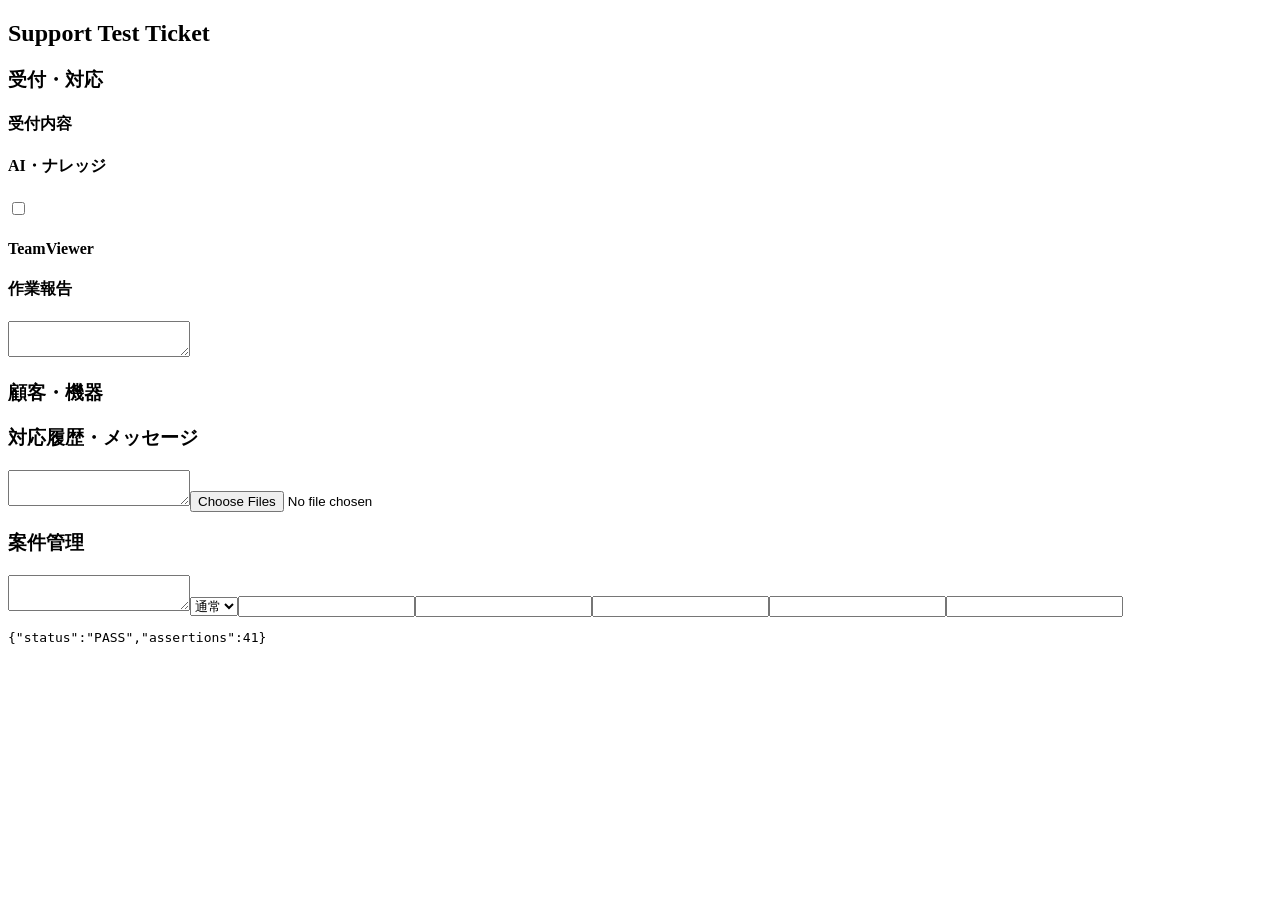
<file: tests/support-ticket-tabs.browser.html>
<!doctype html>
<html lang="ja">
<head>
  <meta charset="utf-8">
  <title>QuoteFlow Support Workflow - Browser Test</title>
</head>
<body data-test-result="pending">
  <main id="ticketDetailHost"></main>
  <pre id="browserCheckResult" aria-live="polite">Running browser checks</pre>
  <script src="../assets/support-ticket-tabs.js"></script>
  <script>
    (async function runBrowserChecks() {
      'use strict';
      const host = document.getElementById('ticketDetailHost');
      const output = document.getElementById('browserCheckResult');
      const api = window.QuoteFlowTicketTabs;
      let assertions = 0;

      function check(condition, label) {
        assertions++;
        if (!condition) throw new Error('Assertion ' + assertions + ': ' + label);
      }

      function setupFixture() {
        host.className = '';
        host.replaceChildren();
        host.innerHTML =
          '<section class="card section">' +
            '<header class="quoteDetailHead"><h2>Support Test Ticket</h2></header>' +
            '<section class="section"><h3>受付・対応</h3>' +
              '<div class="supportLinearFlow">' +
                '<section id="supportLinearIntake" class="supportLinearCard active"><h4>受付内容</h4></section>' +
                '<section id="supportKnowledgeWorkspace" class="supportLinearCard"><h4>AI・ナレッジ</h4>' +
                  '<input type="checkbox" class="ticketAssistStepCheck"></section>' +
                '<section id="supportRemoteWorkspace" class="supportLinearCard"><h4>TeamViewer</h4></section>' +
                '<section id="supportReportWorkspace" class="supportLinearCard"><h4>作業報告</h4></section>' +
              '</div><textarea id="ticketRemoteAction"></textarea></section>' +
            '<section id="supportTicketCustomerContext" class="section"><h3>顧客・機器</h3></section>' +
            '<section class="section"><h3>対応履歴・メッセージ</h3>' +
              '<textarea id="ticketMessageBody"></textarea>' +
              '<input id="ticketMessageFiles" type="file" multiple>' +
              '<div id="ticketMessageReplyContext" class="hidden"></div>' +
            '</section>' +
            '<section class="formSection"><h3>案件管理</h3>' +
              '<textarea id="ticketProfileInternalNote"></textarea>' +
              '<select id="ticketProfilePriority"><option value="normal">通常</option><option value="urgent">緊急</option></select>' +
              '<input id="ticketProfileAssigned"><input id="ticketProfileAsset">' +
              '<input id="ticketProfileContract"><input id="ticketFirstResponseDue">' +
              '<input id="ticketResolutionDue">' +
            '</section>' +
          '</section>';
      }

      function edit(id, value, type) {
        const field = document.getElementById(id);
        field.value = value;
        field.dispatchEvent(new Event(type || 'input', { bubbles: true }));
        return field;
      }

      function mount(ticketId, nextTarget, role) {
        api.mount({
          role: role || 'internal_admin',
          ticketId: ticketId,
          nextTarget: nextTarget || 'content',
          title: 'テスト顧客',
          ticket: 'T-0001',
          subject: '動作確認',
          assignee: '担当者',
          stage: '対応中'
        });
      }

      try {
        check(!!api, 'real workspace script is loaded');
        setupFixture();
        mount('ticket-browser-1');

        // Actual browser DOM/CSS and native click events, not the Node fake DOM.
        const cards = [
          'supportLinearIntake', 'supportKnowledgeWorkspace',
          'supportRemoteWorkspace', 'supportReportWorkspace'
        ].map(id => document.getElementById(id));
        const navigation = document.querySelectorAll('.ticketWorkspaceStepButton');
        const footer = document.querySelector('.ticketWorkspaceStepFooter');
        check(navigation.length === 4, 'four workflow screens exist');
        check(!!footer && !!document.getElementById('ticketWorkspaceTab_messages'),
          'navigation and message tab are created');
        check(cards[0].offsetParent !== null, 'first screen is visible');
        check(cards[1].offsetParent === null, 'other screen is not visible');
        const previous = footer.querySelector('button:first-child');
        const next = footer.querySelector('button:last-child');
        check(previous.disabled, 'back disabled at first screen');
        for (let index = 1; index < cards.length; index++) {
          next.click();
          check(cards[index].offsetParent !== null, 'next opens screen ' + index);
          check(cards[index - 1].offsetParent === null, 'previous screen hidden');
        }
        check(next.disabled, 'next disabled at final screen');
        previous.click();
        check(cards[2].offsetParent !== null, 'previous returns one screen');

        edit('ticketRemoteAction', '遠隔操作の下書き');
        const messagesTab = document.getElementById('ticketWorkspaceTab_messages');
        messagesTab.click();
        check(!document.getElementById('ticketWorkspacePane_messages').hidden,
          'messages tab becomes visible');
        check(document.getElementById('ticketWorkspacePane_work').hidden,
          'work panel becomes hidden');
        check(document.getElementById('ticketRemoteAction').value === '遠隔操作の下書き',
          'tab navigation keeps work draft');

        const customerTab = document.getElementById('ticketWorkspaceTab_customer');
        customerTab.click();
        check(customerTab.getAttribute('aria-selected') === 'true', 'ARIA tab state updated');
        customerTab.dispatchEvent(new KeyboardEvent('keydown', {
          key: 'ArrowRight', bubbles: true, cancelable: true
        }));
        check(messagesTab.getAttribute('aria-selected') === 'true',
          'keyboard arrow navigates to next tab');

        api.revealAndScroll(cards[1], { behavior: 'instant', block: 'start' });
        check(!document.getElementById('ticketWorkspacePane_work').hidden,
          'reveal brings hidden work tab forward');
        check(cards[1].offsetParent !== null, 'reveal opens requested workflow step');

        const checkbox = cards[1].querySelector('.ticketAssistStepCheck');
        checkbox.click();
        check(document.querySelectorAll('.ticketWorkspaceStepState')[1].textContent === '手順チェック済み',
          'step status updates after checkbox click');

        // Snapshot unsaved inputs and actual File objects, then remount a new DOM.
        edit('ticketProfileInternalNote', '未保存メモ');
        edit('ticketProfilePriority', 'urgent', 'change');
        edit('ticketFirstResponseDue', '2026-10-20T12:00', 'change');
        const dt = new DataTransfer();
        dt.items.add(new File(['test bytes'], 'photo.png', { type: 'image/png' }));
        document.getElementById('ticketMessageFiles').files = dt.files;
        const snapshot = api.captureInProgress('ticket-browser-1');
        check(snapshot.fields.ticketProfileInternalNote === '未保存メモ',
          'case profile data included in snapshot');
        check(snapshot.fields.ticketFirstResponseDue === '2026-10-20T12:00',
          'deadline data included in snapshot');
        check(snapshot.files.length === 1, 'real File stored in snapshot');
        setupFixture();
        mount('ticket-browser-1');
        api.restoreInProgress('ticket-browser-1', snapshot);
        check(document.getElementById('ticketProfileInternalNote').value === '未保存メモ',
          'profile draft restored after DOM replacement');
        check(document.getElementById('ticketProfilePriority').value === 'urgent',
          'select input restored after DOM replacement');
        check(document.getElementById('ticketFirstResponseDue').value === '2026-10-20T12:00',
          'deadline restored after DOM replacement');
        check(document.getElementById('ticketMessageFiles').files[0].name === 'photo.png',
          'attached file restored after DOM replacement');
        check(api.hasUnsentEdits('ticket-browser-1'), 'unsaved data detected');

        api.clearSavedEdits('ticket-browser-1', { ticketProfileInternalNote: '未保存メモ' });
        check(!document.getElementById('ticketProfileInternalNote').dataset.ticketUnsaved,
          'saved profile data no longer counted as dirty');
        edit('ticketProfilePriority', 'normal', 'change');
        api.clearSavedEdits('ticket-browser-1', { ticketProfilePriority: 'urgent' });
        check(document.getElementById('ticketProfilePriority').dataset.ticketUnsaved === '1',
          'in-flight newer edit still counted as dirty');

        // Actual browser confirm and pending-message refresh behavior.
        let confirms = 0, refreshes = 0;
        window.confirm = function () { confirms++; return false; };
        check(api.confirmLeave('ticket-browser-1') === false,
          'leave is blocked if the operator declines');
        api.showPendingMessage('ticket-browser-1', '顧客の返信', async function () { refreshes++; });
        const banner = document.getElementById('ticketPendingNewMessage');
        check(!!banner, 'pending message warning rendered');
        check(document.getElementById('ticketWorkspaceTab_messages').textContent.includes('●'),
          'message tab gets pending indicator');
        await banner.querySelector('button').onclick();
        check(refreshes === 0, 'declined refresh does not overwrite edits');
        window.confirm = function () { confirms++; return true; };
        await banner.querySelector('button').onclick();
        check(refreshes === 1, 'confirmed refresh callback fires');
        check(confirms >= 3, 'confirm dialogs were invoked');

        setupFixture();
        mount('ticket-browser-2', 'remote');
        check(document.getElementById('supportRemoteWorkspace').offsetParent !== null,
          'current workflow opens on TeamViewer step');

        setupFixture();
        mount('ticket-browser-customer', 'content', 'customer_user');
        check(!host.classList.contains('ticketTabsEnabled'),
          'customer role does not receive internal workspace navigation');
        check(!document.querySelector('.ticketWorkspaceStepButton'),
          'customer role is not remounted');

        document.body.dataset.testResult = 'pass';
        output.textContent = JSON.stringify({ status: 'PASS', assertions: assertions });
      } catch (error) {
        document.body.dataset.testResult = 'fail';
        output.textContent = String(error && (error.stack || error.message) || error);
      }
    })();
  </script>
</body>
</html>
</file>
